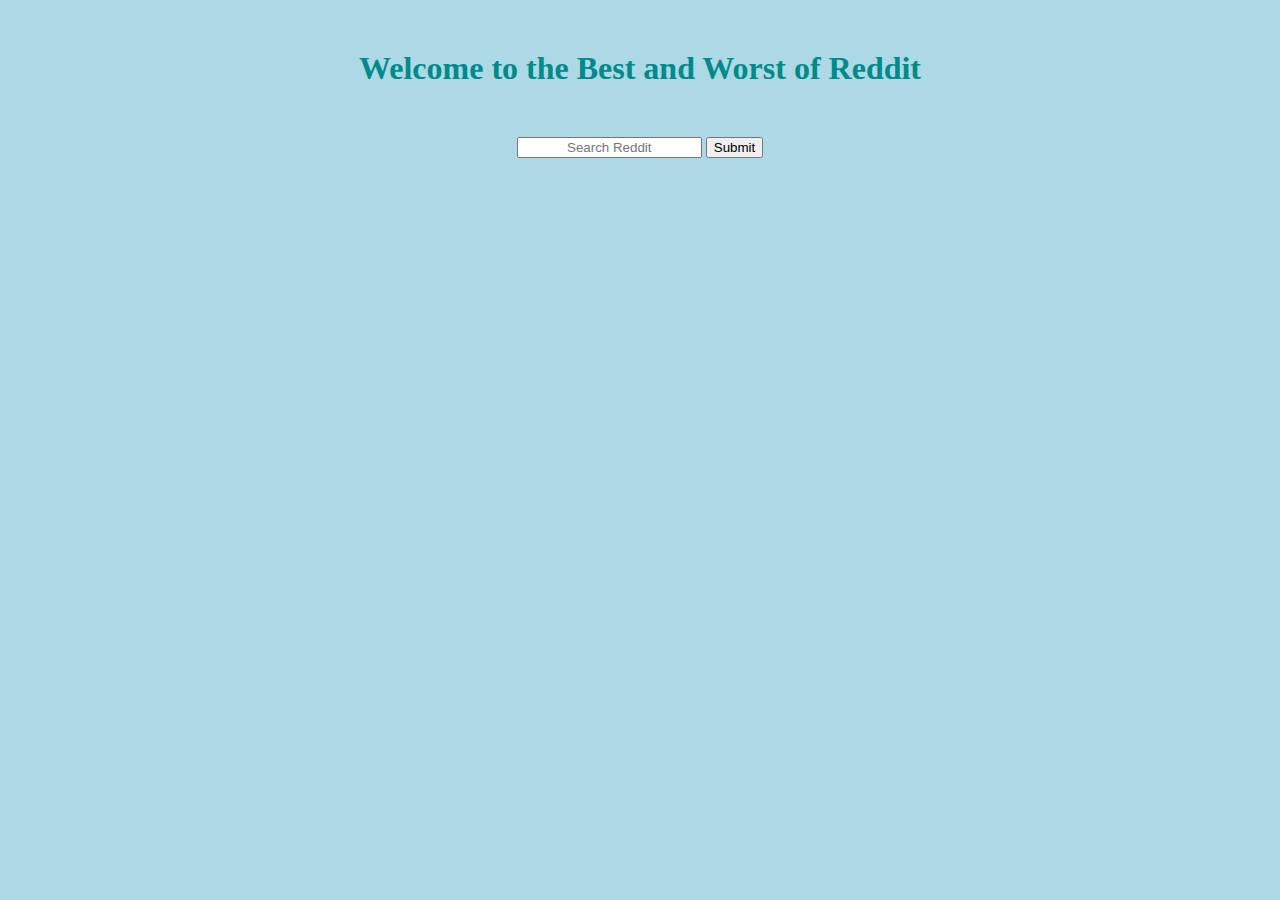
<file: index.html>
<!DOCTYPE html>
<html lang="en">
<head>
  <meta charset="UTF-8">
  <meta name="viewport" content="width=device-width, initial-scale=1">
  <title>Best and Worst of Reddit</title>
  <link rel="stylesheet" href="css/style.css" />
</head>
<body>
  <h1>Welcome to the Best and Worst of Reddit</h1>

  <!-- form -->
  <form id="search-form">
    <input type="text" id="search-input" placeholder="Search Reddit" />
    <input type="submit" id="submit-button" />
  </form>

  <!-- stop button -->
  <div>
    <button id="stop-button">Stop Slideshow</button>
  </div>

  <!-- slideshow container -->
  <div id="slideshow-container"></div>

  <script src="js/index.js"></script>
</body>
</html>
</file>
<file: css/style.css>
* {
  text-align: center;
}
  
  h1 {
    text-align: center;
    color: darkcyan;
    font: sans-serif;
    margin: 50px; 
  }

  body {
    background-color: lightblue;
    flex-direction:row;
    align-items: center;
    color: lightcyan;
    justify-content:center; 
  } */

 .fade-in-image {
  animation: fadeIn 2s;
}

.fade-out-image {
  animation: fadeOut 2s;
}
</file>
